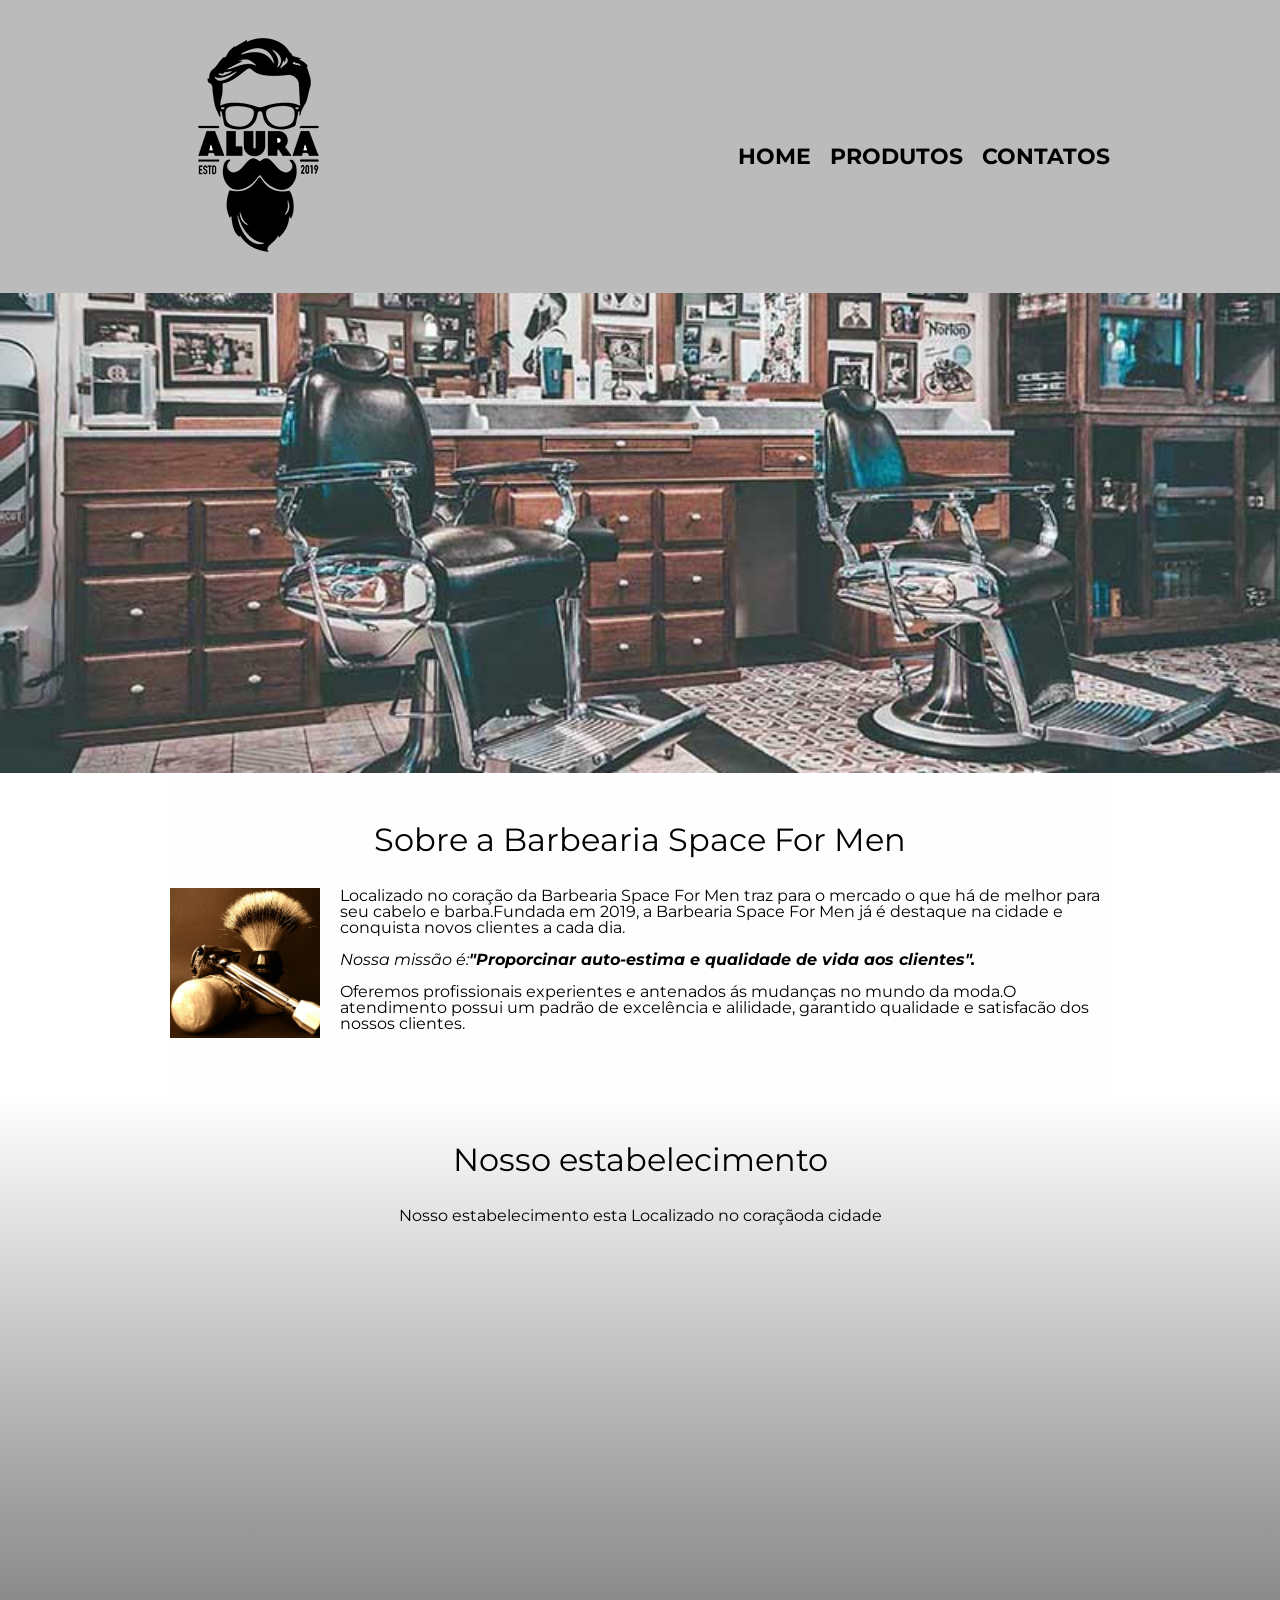
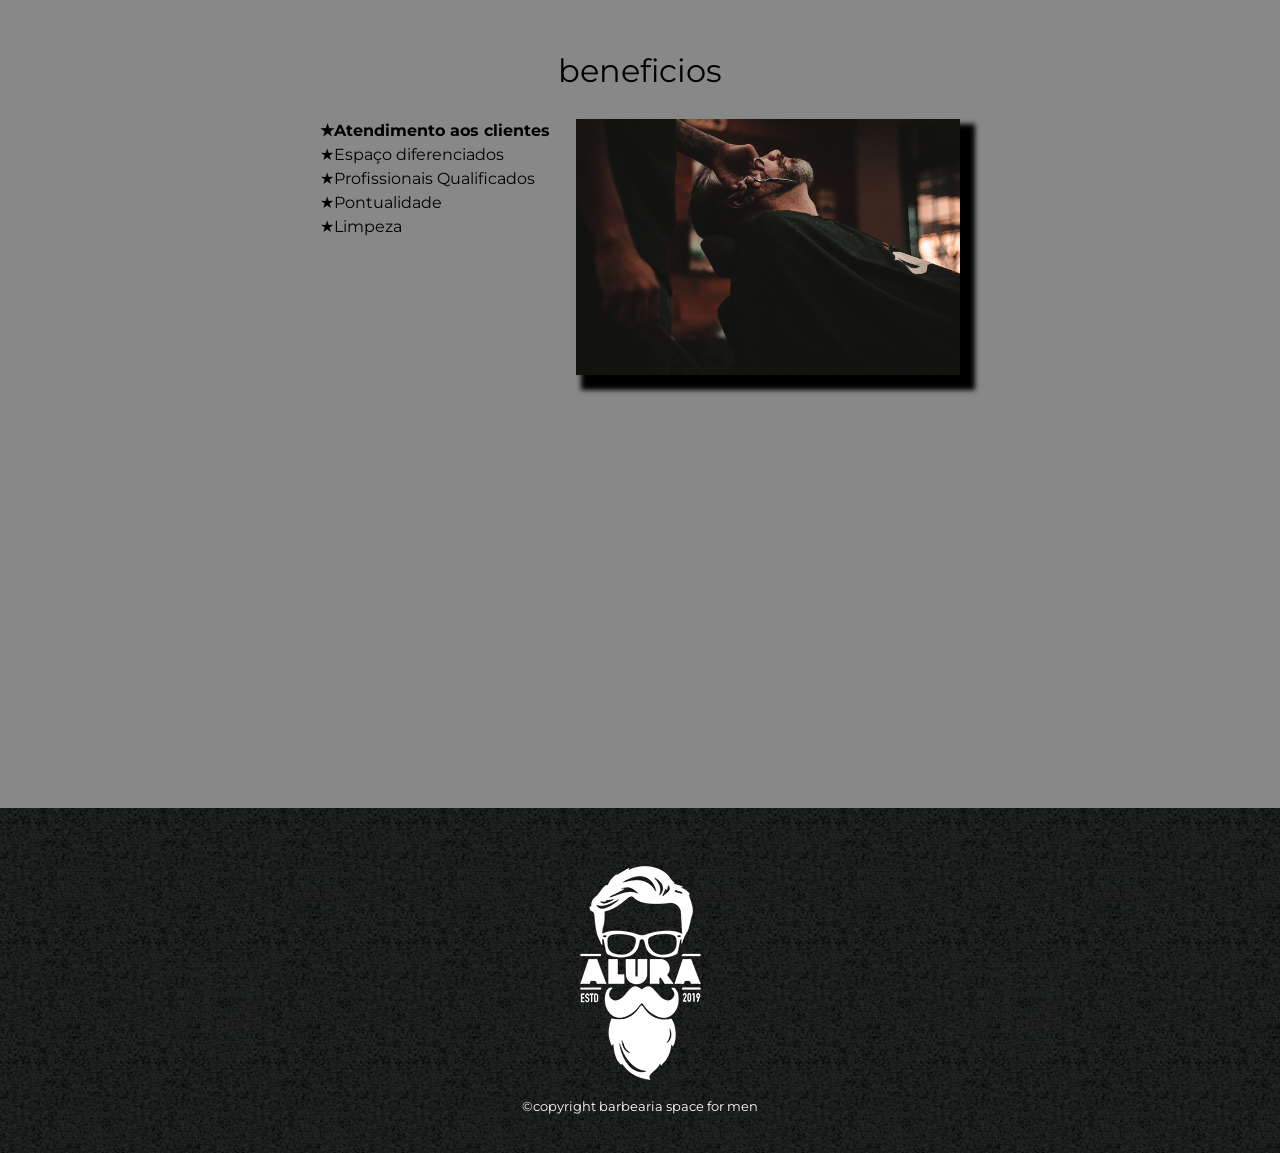
<file: index.html>
<!DOCTYPE html>
<html lang="pt br">

<head>
    <meta charset="UTF-8">
    <meta name="viewport" content="width=device-width, initial-scale=1.0">
    <title>Barbearia Space For Men</title>
    <link rel="stylesheet" href="reset.css">
    <link rel="stylesheet" href="style.css">
    <link rel="preconnect" href="https://fonts.googleapis.com">
    <link rel="preconnect" href="https://fonts.gstatic.com" crossorigin>
    <link href="https://fonts.googleapis.com/css2?family=Montserrat:ital,wght@0,100..900;1,100..900&display=swap"
        rel="stylesheet">
</head>

<body>

    <header>
        <div class="caixa">
            <h1><img src="./img/logo.png" alt="logo"></h1>
            <nav>
                <ul>
                    <li><a href="index.html">Home</a> </li>
                    <li><a href="produtos.html">Produtos</a> </li>
                    <li><a href="contados.html">Contatos</a> </li>
                </ul>
            </nav>
        </div>
    </header>

    <img src="./img/banner.jpg" alt="banner" class="banner">

    <main>
        <section class="principal">

            <h2 class="titulo-principal">Sobre a Barbearia Space For Men</h2>
            <img src="./img/utensilios.jpg" alt="utensilios barbearia" class="utensilios">

            <p>Localizado no coração da Barbearia Space For Men traz para o mercado o que há de melhor para seu cabelo e
                barba.Fundada em 2019, a Barbearia Space For Men já é destaque na cidade e conquista novos clientes a
                cada
                dia.</p>

            <p class="missao"><em>Nossa missão é:<strong>"Proporcinar auto-estima e qualidade de vida aos
                        clientes".</strong></em></p>

            <p>Oferemos profissionais experientes e antenados ás mudanças no mundo da moda.O atendimento possui um
                padrão de
                excelência e alilidade, garantido qualidade e satisfacão dos nossos clientes.</p>
        </section>

        <section class="mapa">
            <h3 class="titulo-principal">Nosso estabelecimento</h3>

            <p>Nosso estabelecimento esta Localizado no coraçãoda cidade</p>
            
            <div class="mapa-conteudo">
            <iframe
                src="https://www.google.com/maps/embed?pb=!1m18!1m12!1m3!1d3654.982817866573!2d-46.755739770923604!3d-23.64078636623434!2m3!1f0!2f0!3f0!3m2!1i1024!2i768!4f13.1!3m3!1m2!1s0x94ce5303b7b3f8bf%3A0xeda26a4907e87a15!2sBarbearia%20Space%20for%20men!5e0!3m2!1spt-BR!2sbr!4v1790604487333!5m2!1spt-BR!2sbr"
                width="100%" height="300" style="border:0;" allowfullscreen="" loading="lazy"
                referrerpolicy="strict-origin-when-cross-origin">
            </iframe>
            </div>
            
        </section>

        <section class="beneficios">
            <h3 class="titulo-principal">beneficios</h3>
            <div class="conteudo-beneficios">
               <ul class="lista-beneficios">

                 <li class="itens">Atendimento aos clientes</li>
                 <li class="itens">Espaço diferenciados</li>
                 <li class="itens">Profissionais Qualificados</li>
                 <li class="itens">Pontualidade</li>
                 <li class="itens">Limpeza</li>

               </ul><img src="./img/beneficios.jpg" alt="beneficios" class="imagembeneficios">
          </div> 
          <div class="video">

            <iframe width="100%" height="315" src="https://www.youtube.com/embed/wcVVXUV0YUY?si=WtAMYThtye86gT4m" 
              title="YouTube video player" frameborder="0" 
              allow="accelerometer; autoplay; clipboard-write; encrypted-media; gyroscope; picture-in-picture; web-share" 
              referrerpolicy="strict-origin-when-cross-origin" allowfullscreen>
            </iframe>
          </div>
        </section>
    </main>

    <footer>
        <img src="./img/logo-branco.png" alt="logo-branco">
        <p class="copy">&copy;copyright barbearia space for men</p>
    </footer>


</body>

</html>
</file>
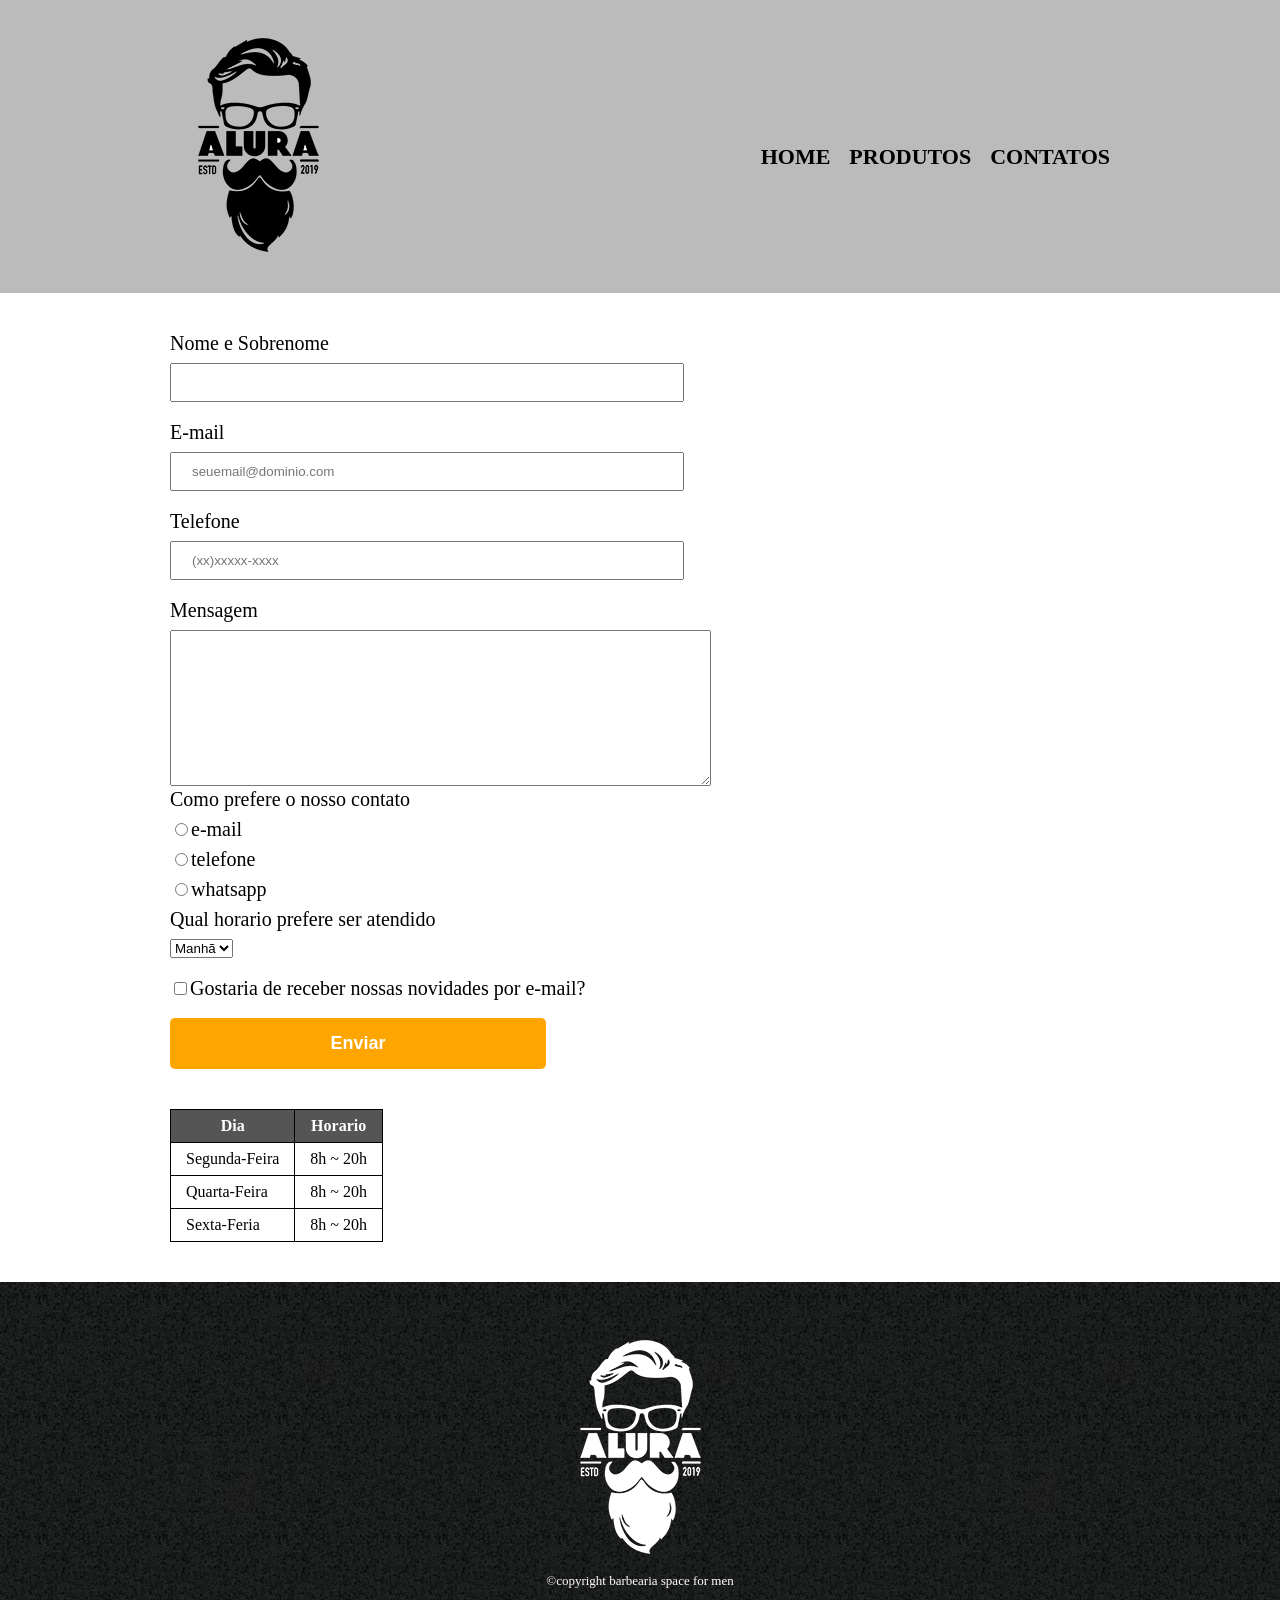
<file: contados.html>
<!DOCTYPE html>
<html lang="pt-br">
<head>
    <meta charset="UTF-8">
    <meta name="viewport" content="width=device-width, initial-scale=1.0">
    <title>Contados - barbearia space For Men</title>
     <link rel="stylesheet" href="reset.css">
    <link rel="stylesheet" href="contado.css">
</head>
<body>

    <header>
       <div class="caixa">
         <h1><img src="./img/logo.png"alt="logo"></h1>
         <nav>
          <ul>
            <li><a href="index.html">Home</a> </li>
            <li><a href="produtos.html">Produtos</a> </li>
            <li><a href="contados.html">Contatos</a> </li>
          </ul>
         </nav>
       </div>
   </header>

   <main>
      <form action="">

          <label for="nomesobrenome">Nome e Sobrenome</label>
          <input type="text" id="nomesobrenome" class="inputs-padrao" required>

          <label for="email">E-mail</label>
          <input type="email" id="email" class="inputs-padrao" required placeholder="seuemail@dominio.com">

          <label for="tel">Telefone</label>
          <input type="tel" id="tel" class="inputs-padrao" required placeholder="(xx)xxxxx-xxxx">

          <label for="Mensagem">Mensagem</label>
          <textarea name="" id="Mensagem" cols="65" rows="10"></textarea>

          <fieldset>
             <legend>Como prefere o nosso contato</legend>
             <label for="radio-email"><input type="radio" name="contato" id="radio-email">e-mail</label>
             

             <label for="radio-telefone"><input type="radio" name="contato" id="radio-telefone">telefone</label>
             

             <label for="radio-whatsapp"><input type="radio" name="contato" id="radio-whatsapp">whatsapp</label>
             
          </fieldset>

          <fieldset>

          <legend>Qual horario prefere ser atendido</legend>
          <select name="" id="">

              <option value="">Manhã</option>
              <option value="">Tarde</option>
              <option value="">Noite</option>
           
          </select>
          </fieldset>
          <label for="checkbox" class="checkbox"><input type="checkbox" name="" id="checkbox">Gostaria de receber nossas novidades por e-mail?</label>
          
          <input type="submit" value="Enviar" class="enviar">

      </form>

        <table>

          <thead>
             <tr>
                 <th>Dia</th>
                 <th>Horario</th>
             </tr>
          </thead>

          <tbody>
             <tr>
                <td>Segunda-Feira</td>
                <td>8h ~ 20h</td>
             </tr>
             <tr>
                <td>Quarta-Feira</td>
                <td>8h ~ 20h</td>
             </tr>
             <tr>
                <td>Sexta-Feria</td>
                <td>8h ~ 20h</td>
             </tr>

           </tbody>

        </table>

   </main>

   <footer>
        <img src="./img/logo-branco.png" alt="logo-branco">
        <p class="copy">&copy;copyright barbearia space for men</p>
   </footer>

    
</body>
</html>
</file>
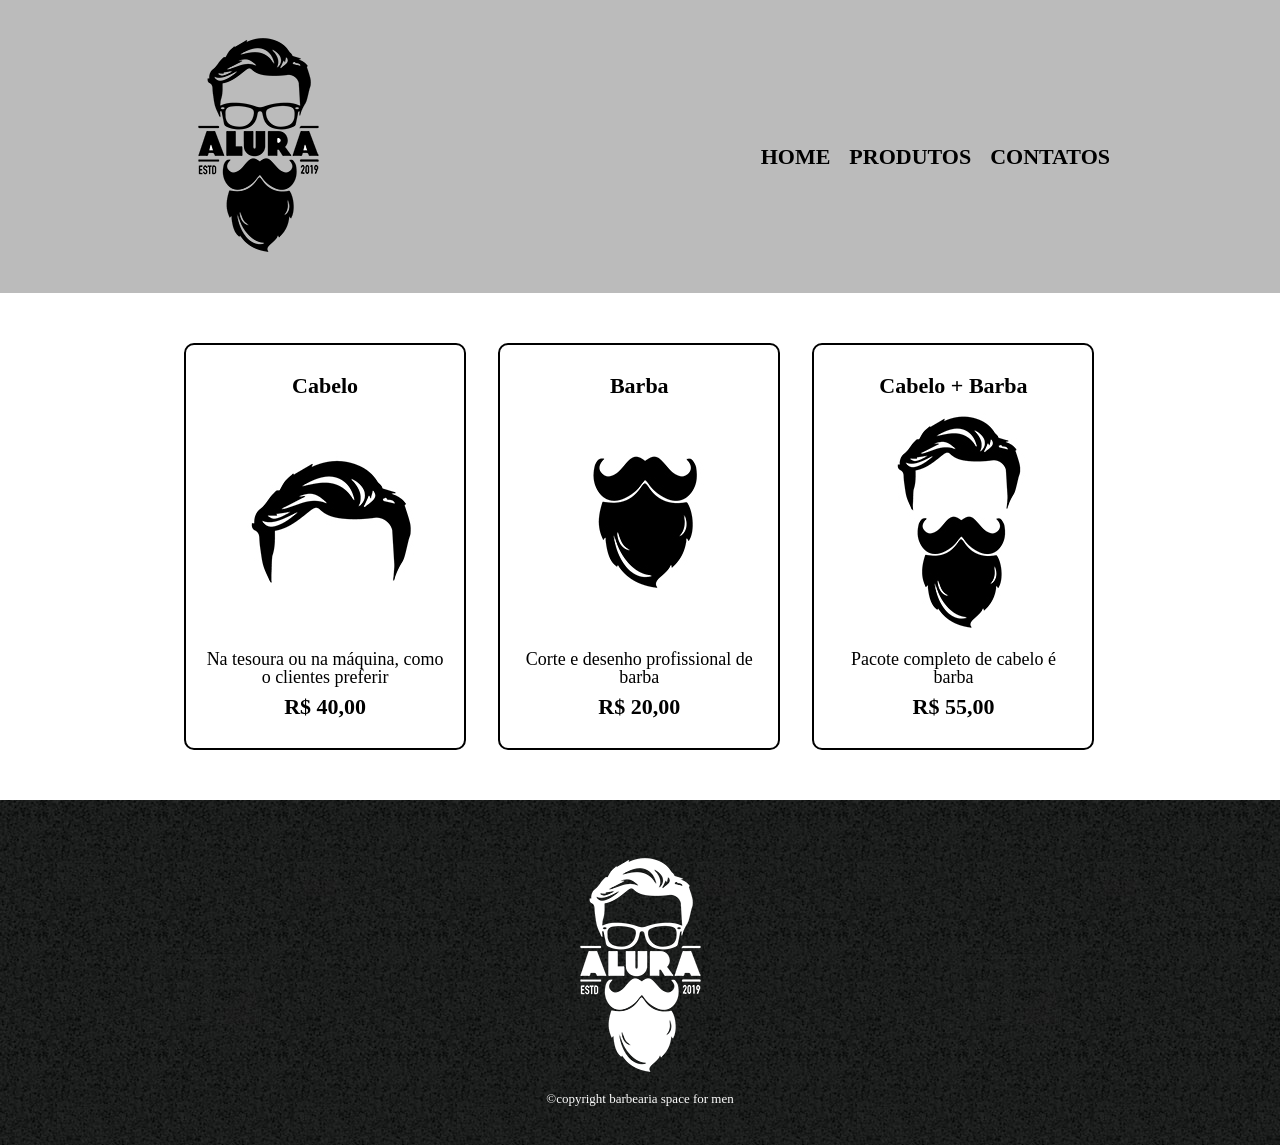
<file: produtos.html>
<!DOCTYPE html>
<html lang="pt br">
<head>
    <meta charset="UTF-8">
    <meta name="viewport" content="width=device-width, initial-scale=1.0">
    <title>produtos - space for men</title>
    <link rel="stylesheet" href="reset.css">
    <link rel="stylesheet" href="produtos.css">
</head>
<body>

   <header>
       <div class="caixa">
         <h1><img src="./img/logo.png"alt="logo"></h1>
         <nav>
          <ul>
            <li><a href="index.html">Home</a> </li>
            <li><a href="produtos.html">Produtos</a> </li>
            <li><a href="Contatos.html">Contatos</a> </li>
          </ul>
         </nav>
       </div>
   </header>

   <main>

      <ul class="produtos">
        <li>
            <h2>Cabelo</h2>
            <img src="./img/cabelo.jpg" alt="cabelo">
            <p class="descricao">Na tesoura ou na máquina, como o clientes preferir</p>
            <p class="preco">R$ 40,00</p>
            

        </li>
        <li>
            <h2>Barba</h2>
            <img src="./img/barba.jpg" alt="barba">
            <p class="descricao">Corte e desenho profissional de barba</p>
            <p class="preco">R$ 20,00</p>


        </li>
        <li>
            <h2>Cabelo + Barba</h2>
            <img src="./img/cabelo+barba.jpg" alt="cabelo + barba">
            <p class="descricao">Pacote completo de cabelo é barba</p>
            <p class="preco">R$ 55,00</p>


        </li>
      </ul>
   </main>

   <footer>
       <img src="./img/logo-branco.png" alt="logo-branco">
       <p class="copy">&copy;copyright barbearia space for men</p>
   </footer>

</body>
</html>
</file>
<file: style.css>
body{
    font-family: "Montserrat", sans-serif;
}

header{
    background-color: #bbbbbb;
    padding: 20px 0;
}

.caixa{
    width: 940px;
    margin: 0 auto;
    position: relative;
}

nav{
    position: absolute;
    top: 126px;
    right: 0px;
}

nav li{
    display: inline;
    margin:  0 0 0 15px;
}

nav a{
    text-transform: uppercase;
    color: #000000;
    font-weight: bold;
    font-size: 22px;
    text-decoration: none;
}

nav a:hover{
    color: #c78c19;
    text-decoration: underline;
}

.banner{
    width: 100%;
}

.principal{
    
    padding: 3em 0;
    background-color: #fefefe;
    margin: 0 auto;
    width: 940px;
}

.principal p{
    margin: 0 0 1em;
}

.principal strong{
    font-weight: bolder;
}

.principal em{
    font-style: italic;
}

.titulo-principal{
    text-align: center;
    font-size: 2em;
    margin: 0 0 1em;
    clear: left;
}

.utensilios{
    width: 150px;
    float: left;
    margin: 0 20px 20px 0;
}

.mapa{
    padding: 3em 0;
    margin: 0 auto;
    background: linear-gradient(#fefefe, #888888);
}

.mapa p{
    margin: 0 0 2em;
    text-align: center;
}

.mapa-conteudo{
    width: 940px;
    margin: 0 auto;
}

.beneficios{
    padding: 3em 0;
    background-color: #888888;
    margin: 0 auto;
}

.conteudo-beneficios{
    width: 640px;
    margin: 0 auto;
}

.lista-beneficios{
    width: 40%;
    display: inline-block;
    vertical-align: top;
}

.itens{
    line-height: 1.5;
}

.itens::before{
    content: "★";
}

.itens:first-child{
    font-weight: bold;
}

.imagembeneficios{
    width: 60%;
    opacity: 1;
    transition: 400ms;
    box-shadow: 10px 10px 5px 5px #000000;
}

.imagembeneficios:hover{
    opacity: 0.3;
}

.video{
    width: 560px;
    margin: 2em auto;
}

footer{
    text-align: center;
    background-image: url(./img/bg.jpg);
    color: white;
    padding: 40px 0;
    font-size: 13px;
}

@media screen and (max-width: 480px) {
    
    .caixa,.principal,.mapa,.mapa-conteudo,.beneficios,.conteudo-beneficios,.video{
        width: auto;
    }

    h1{
        text-align: center;
    }

    nav{
        position: static;
    }

    .lista-beneficios, .imagembeneficios{
        width: 100%;
    }

}
</file>
<file: contado.css>
header{
    background-color: #bbbbbb;
    padding: 20px 0;
}

.caixa{
    width: 940px;
    margin: 0 auto;
    position: relative;
}

nav{
    position: absolute;
    top: 126px;
    right: 0px;
}

nav li{
    display: inline;
    margin:  0 0 0 15px;
}

nav a{
    text-transform: uppercase;
    color: #000000;
    font-weight: bold;
    font-size: 22px;
    text-decoration: none;
}

nav a:hover{
    color: #c78c19;
    text-decoration: underline;
}

main{
    width: 940px;
    margin: 0 auto;
}

form{
    margin: 40px 0;
}

form label, form legend{
    display: block;
    margin: 0 0 10px;
    font-size: 20px;
}

.inputs-padrao{
    display: block;
    margin: 0 0 20px;
    padding: 10px 20px;
    width: 50%;
}

.checkbox{
    margin: 20px 0;
}

table{
    margin: 20px 0 40px;
}

thead{
    background-color: #555555;
    color: white;
    font-weight: bold;
}

td, th{
    border: solid 1px #000000;
    padding: 8px 15px;
}

.enviar{
    width: 40%;
    padding: 15px 0;
    background-color: orange;
    color: white;
    font-weight: bold;
    font-size: 18px;
    border: none;
    border-radius: 5px;
    transition: 1s;
}

.enviar:hover{
    background-color: darkgoldenrod;

    transform: rotate(70deg) scale(1.2);
}

footer{
    text-align: center;
    background-image: url(./img/bg.jpg);
    color: white;
    padding: 40px 0;
    font-size: 13px;
}

@media screen and (max-width: 480px) {

    .caixa{
        width: auto;
    }

    h1{
        text-align: center;
    }

    nav{
        position: static;
    }

    main{
        width: auto;
        padding: 0 0 0 30px;
    }

    .inputs-padrao{
        width: 90%;
        padding: 10px;
    }

    .enviar{
        width: 80%;
        padding: 15px;
        font-size: 16px;
    }
    
}
</file>
<file: produtos.css>
header{
    background-color: #bbbbbb;
    padding: 20px 0;
}

.caixa{
    width: 940px;
    margin: 0 auto;
    position: relative;
}

nav{
    position: absolute;
    top: 126px;
    right: 0px;
}

nav li{
    display: inline;
    margin:  0 0 0 15px;
}

nav a{
    text-transform: uppercase;
    color: #000000;
    font-weight: bold;
    font-size: 22px;
    text-decoration: none;
}

nav a:hover{
    color: #c78c19;
    text-decoration: underline;
}

.produtos{
    width: 940px;
    margin: 0 auto;
    padding: 50px 0;
}
.produtos li{
     display: inline-block;
     text-align: center;
     width: 30%;
     vertical-align: top;
     margin: 0 1.5%;
     padding: 30px 20px;
    box-sizing: border-box;
    border: solid 2px #000000;
    border-radius: 10px;
}

.produtos li:hover{
    border-color: #c78c19;
}

.produtos li:active{
    border-color: #088c19;
}

.produtos li:hover h2{
    font-size: 34px;
}

.produtos h2{
    font-size: 22px;
    font-weight: bold;
}

.descricao{
    font-size: 18px;
}

.preco{
    font-size: 22px;
    font-weight: bold;
    margin-top: 10px;
}

footer{
    text-align: center;
    background-image: url(./img/bg.jpg);
    color: white;
    padding: 40px 0;
    font-size: 13px;
}

@media screen and (max-width: 480px) {
    
    .caixa{
        width: auto;
    }

    h1{
        text-align: center;
    }

    nav{
        position: static;
    }

    .produtos{
        width: 100%;
        padding: 10px;
        box-sizing: border-box;
    }

    .produtos li{
        display: block;
        width: 100%;
        margin: 10px 0;
        box-sizing: border-box;
    }


}
</file>
